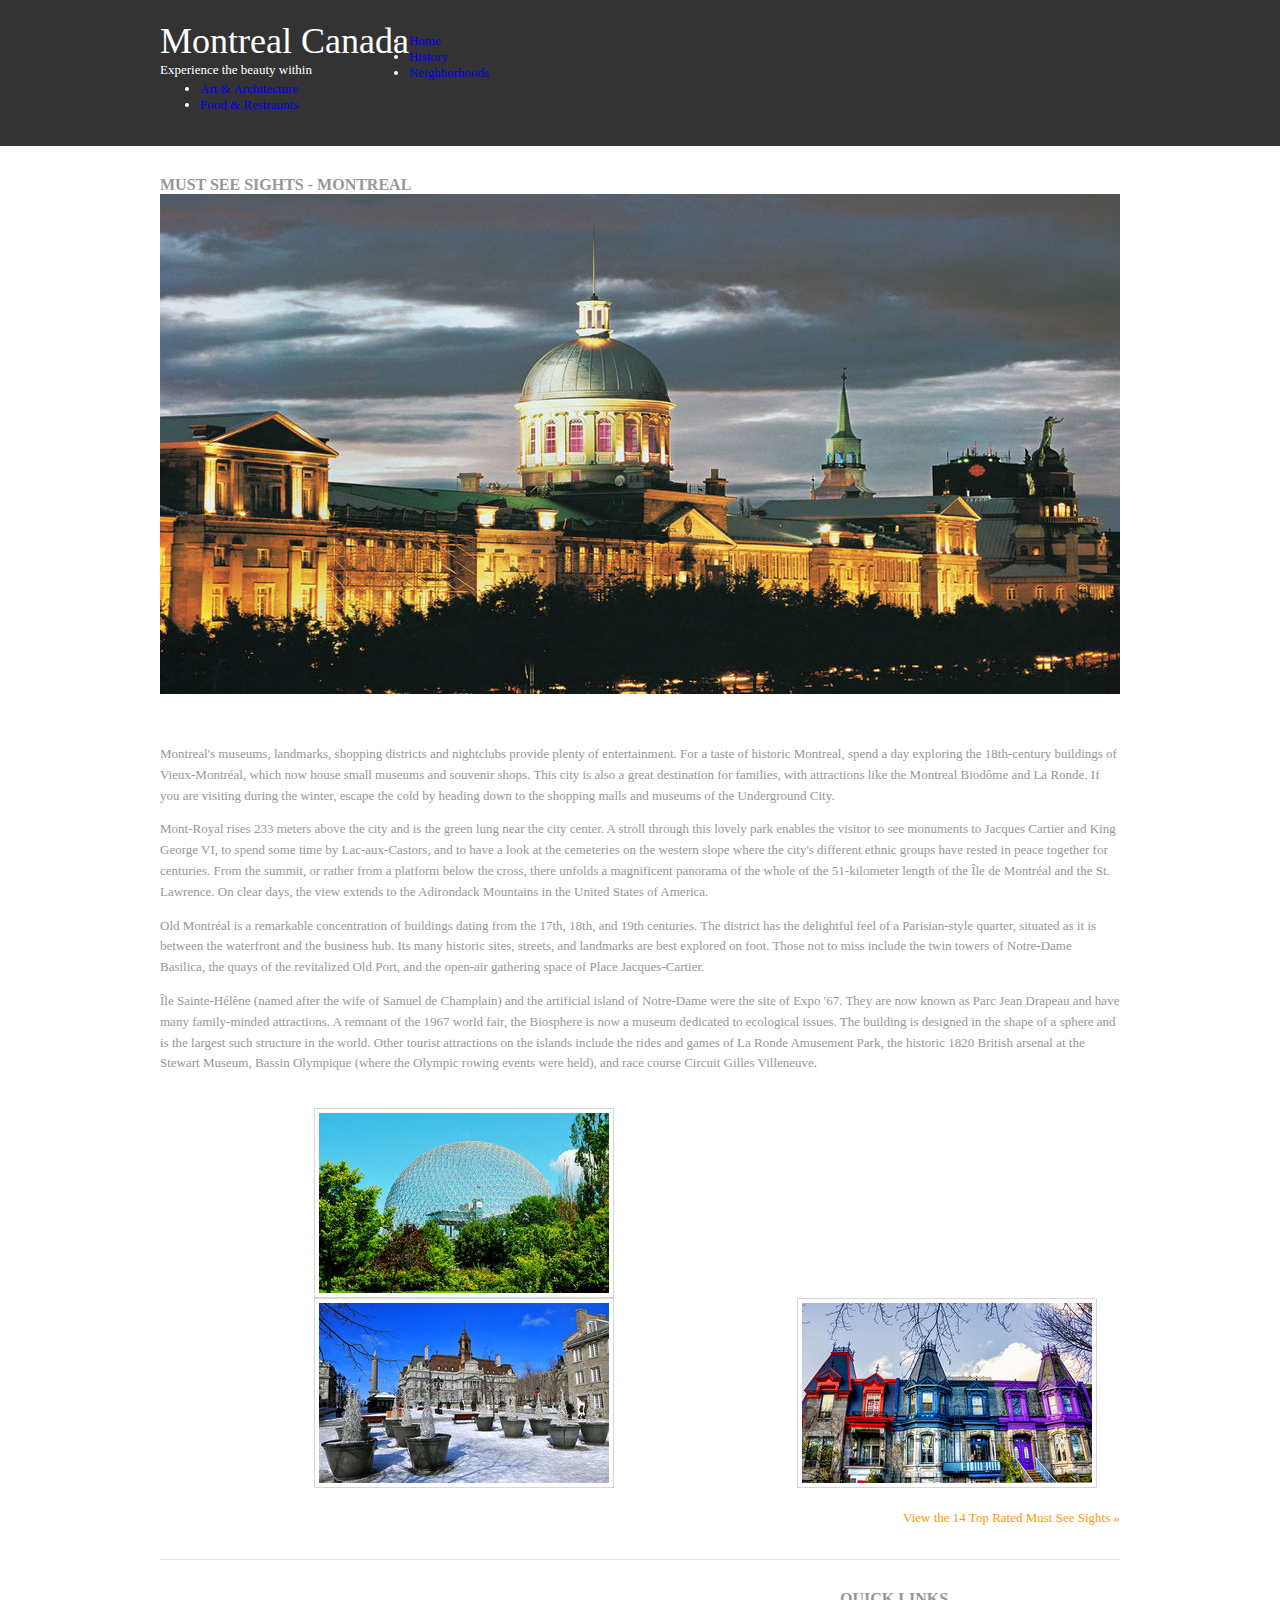
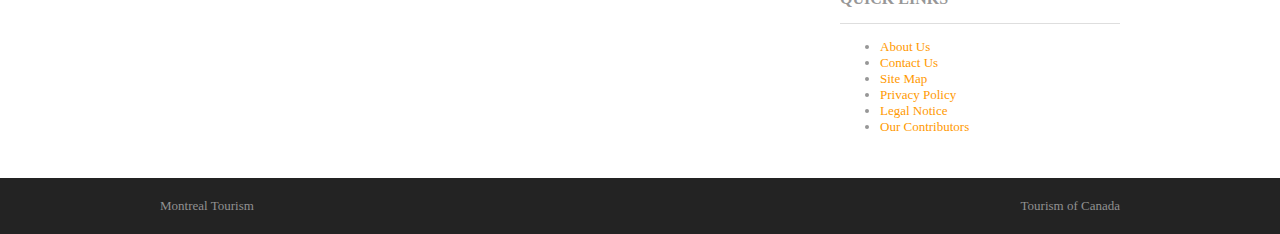
<file: Mustsee.html>
<!DOCTYPE html>
<html xmlns="http://www.w3.org/1999/xhtml">
<head>
<title>Must See Sights</title>
<link rel="stylesheet" href="styles/layout.css" type="text/css">
</head>
<body>
<div class="wrapper row1">
  <!--<img src="/styles/wrapper1.jpg" class="header-bg">-->
  <header id="header" class="clear">
    <div id="hgroup">
      <h1><a>Montreal Canada</a></h1>
      <h2>Experience the beauty within</h2>
    </div>
    <nav>
      <ul>
        <li><a href="index.html">Home</a></li>
        <li><a href="History.html">History</a></li>
        <li><a href="Neighborhoods.html">Neighborhoods</a></li>
        <li><a href="AA.html">Art & Architecture</a></li>
        <li class="last"><a href="Food.html">Food & Restraunts</a></li>
      </ul>
    </nav>
  </header>
</div>


<!-- content -->
<div class="wrapper row2">
  <div id="container" class="clear">
    <h1>Must See Sights - Montreal</h1>
    <!-- Slider -->
    <section id="slider"><a href="#"><img src="./styles/Mss1.jpg" alt=""></a></section>
    <!-- main content -->
    <div id="homepage">
      <!-- services area -->
    <p>Montreal's museums, landmarks, shopping districts and nightclubs provide plenty of entertainment. For a taste of historic Montreal, spend a day exploring the 18th-century buildings of Vieux-Montréal, which now house small museums and souvenir shops. This city is also a great destination for families, with attractions like the Montreal Biodôme and La Ronde. If you are visiting during the winter, escape the cold by heading down to the shopping malls and museums of the Underground City.</p>
<p>Mont-Royal rises 233 meters above the city and is the green lung near the city center. A stroll through this lovely park enables the visitor to see monuments to Jacques Cartier and King George VI, to spend some time by Lac-aux-Castors, and to have a look at the cemeteries on the western slope where the city's different ethnic groups have rested in peace together for centuries. From the summit, or rather from a platform below the cross, there unfolds a magnificent panorama of the whole of the 51-kilometer length of the Île de Montréal and the St. Lawrence. On clear days, the view extends to the Adirondack Mountains in the United States of America.</p>
<p>Old Montréal is a remarkable concentration of buildings dating from the 17th, 18th, and 19th centuries. The district has the delightful feel of a Parisian-style quarter, situated as it is between the waterfront and the business hub. Its many historic sites, streets, and landmarks are best explored on foot. Those not to miss include the twin towers of Notre-Dame Basilica, the quays of the revitalized Old Port, and the open-air gathering space of Place Jacques-Cartier.</p>
<p>Île Sainte-Hélène (named after the wife of Samuel de Champlain) and the artificial island of Notre-Dame were the site of Expo '67. They are now known as Parc Jean Drapeau and have many family-minded attractions. A remnant of the 1967 world fair, the Biosphere is now a museum dedicated to ecological issues. The building is designed in the shape of a sphere and is the largest such structure in the world. Other tourist attractions on the islands include the rides and games of La Ronde Amusement Park, the historic 1820 British arsenal at the Stewart Museum, Bassin Olympique (where the Olympic rowing events were held), and race course Circuit Gilles Villeneuve.</p>
<br>
      
      <!-- / services area -->
      <!-- ########################################################################################## -->
      <!-- ########################################################################################## -->
      <!-- ########################################################################################## -->
      <!-- ########################################################################################## -->
      <!-- / latest work -->
      <section id="latest">
        <article>
          <figure>
            <ul class="clear">
              <div id="hover1">
                <li class="one_third"><a href="#"><img src="./styles/Mss2.jpg" width="290" height="180" alt="" class="hover"></a></li>
                <p class = "text"> Parc Jean Drapeau</p>
              </div>
              
              <div id="hover2">
                <li class="one_third"><a href="#"><img src="./styles/Mss3.jpg" width="290" height="180" alt="" class="hover"></a></li>
                <p class = "text"> Places Jacques-Cartier</p>
              </div>
              <div id="hover3">
              <li class="one_third lastbox"><a href="#"><img src="./styles/Mss4.jpg" width="290" height="180" alt="" class="hover"></a></li>
              <p class = "text"> Square Saint-Louis</p>
            </div>
            </ul>
            <figcaption><a href="http://www.planetware.com/tourist-attractions-/montreal-cdn-qu-qum.htm">View the 14 Top Rated Must See Sights  &raquo;</a></figcaption>
          </figure>
        </article>
      </section>
      <!-- / latest work -->
    </div>
    <!-- main content -->
    
    <!-- right column -->
    <div id="right_column">
      <h2 class="title">Quick Links</h2>
      <nav>
        <ul>
          <li><a href="#">About Us</a></li>
          <li><a href="#">Contact Us</a></li>
          <li><a href="#">Site Map</a></li>
          <li><a href="#">Privacy Policy</a></li>
          <li><a href="#">Legal Notice</a></li>
          <li class="last"><a href="#">Our Contributors</a></li>
        </ul>
      </nav>
      <!-- /nav -->
    </div>
    <!-- / content body -->
  </div>
</div>
<!-- Footer -->
<div class="wrapper row3">
  <footer id="footer" class="clear">
    <p class="fl_left">Montreal Tourism<a href="#"></a></p>
    <p class="fl_right">Tourism of Canada</p>
  </footer>
</div>
</body>
</html>
</file>
<file: styles/layout.css>
html{overflow-y:scroll;} 
/* Lokireddy Rasmitha
       Jadrn032
       project 1 fall 2017 */

body{margin:0; padding:0; font-size:13px; font-family:Georgia, "Times New Roman", Times, serif; color:#919191; background-color:#232323;}

.clear:after{content:"."; display:block; height:0; clear:both; visibility:hidden; line-height:0;}
.clear{display:block; clear:both;}
html[xmlns] .clear{display:block;}
* html .clear{height:1%;}

a{outline:none; text-decoration:none;}

code{font-weight:normal; font-style:normal; font-family:Georgia, "Times New Roman", Times, serif;}

.fl_left{float:left;}
.fl_right{float:right;}

img{margin:0; padding:0; border:none; line-height:normal; vertical-align:middle;}
.imgholder, .imgl, .imgr{padding:4px; border:1px solid #D6D6D6; text-align:center;}
.imgl{float:left; margin:0 15px 15px 0; clear:left;}
.imgr{float:right; margin:0 0 15px 15px; clear:right;}

/*----------------------------------------------HTML 5 Overrides-------------------------------------*/

address, article, aside, figcaption, figure, footer, header, nav, section{display:block; margin:0; padding:0;}

q{display:block; padding:0 10px 8px 10px; color:#979797; background-color:#ECECEC; font-style:italic; line-height:normal;}
q:before{content:'� '; font-size:26px;}
q:after{content:' �'; font-size:26px; line-height:0;}

/* ----------------------------------------------Wrapper-------------------------------------*/

div.wrapper{display:block; width:100%; margin:0; padding:0; text-align:left;}
.header-bg{width:100%; height:280px; position: absolute;}
.row1, #container .row1 a{position: relative; color: white; background-color:#333333;}
.row2{color:#979797; background-color:#FFFFFF;}
.row2 a{color:#FF9900; background-color:#FFFFFF;}
.row3, .row3 a{color:#919191; background-color:#232323;}
.h1 { color: #FFFFFF; }
.h2 { color: #FFFFFF; }
.npara{font-size: 16px;}
.events{float: left;}
.pos{position: absolute;}

/*----------------------------------------------Generalise-------------------------------------*/

#header, #container, #footer{display:block; width:960px; margin:0 auto;}

.nav ul{margin:0; padding:0; list-style:none; position: relative;}

h1, h2, h3, h4, h5, h6{margin:0; padding:0; font-size:16px; font-weight:bold; font-style:normal; line-height:normal; text-transform:uppercase;}

address{font-style:normal;}

blockquote, q{display:block; padding:8px 10px; color:#979797; background-color:#ECECEC; font-style:italic; line-height:normal;}
blockquote:before, q:before{content:'� '; font-size:26px;}
blockquote:after, q:after{content:' �'; font-size:26px; line-height:0;}

form, fieldset, legend{margin:0; padding:0; border:none;}
legend{display:none;}
input, textarea, select{font-size:12px; font-family:Georgia,"Times New Roman",Times,serif;}

.one_quarter, .two_quarter, .three_quarter, .four_quarter{display:block; float:left; margin:0 20px 0 0;}
.one_quarter{width:225px;}
.two_quarter{width:470px;}
.three_quarter{width:715px;}
.four_quarter{width:960px; float:none; margin-right:0; clear:both;}

.one_third, .two_third, .three_third{display:block; float:left; margin:0 30px 0 0;}
.one_third{padding-left:16%;width:300px;}
.one_third1{padding-left:60%;width:300px;}
.one_third2{padding-left:85%;width: 300px;}
.two_third{width:630px;}
.three_third{width:960px; float:none; margin-right:0; clear:both;}

.lastbox{margin-right:0;}
#hover1 .text {
position:absolute;
padding-left: 20%;

visibility:hidden;
}

#hover1:hover .text {
visibility:visible;
color: white;
}
#hover2 .text {
position:absolute;
padding-left: 64%;

visibility:hidden;
}

#hover2:hover .text {
visibility:visible;
color: white;
}
#hover3 .text {
position:absolute;
padding-left: 51%;

visibility:hidden;
}

#hover3:hover .text {
visibility:visible;
color: white;
}

/*----------------------------------------------Header-------------------------------------*/

#header{padding:20px 0;}

#header #hgroup{float:left; margin:0 0 0px 0; color: white;}
#header #hgroup h1, #header #hgroup h2{font-weight:normal; text-transform:none;}
#header #hgroup h1{font-size:36px;}
#header #hgroup h2{font-size:13px;}

#header .nav{display:block; float:right; margin:10px 0 0 0; padding:20px 0; color:#C0BAB6; background-color:#232323; position: relative;}
#header .nav ul{padding:0 20px;}
#header .nav li{display:inline; margin-right:25px; text-transform:uppercase;}
#header .nav li.last{margin-right:0;}
#header .nav li a{color:#C0BAB6; background-color:#232323;}
#header .nav li a:hover{color:#FF9900; background-color:#232323;}

/*----------------------------------------------Content Area-------------------------------------*/

#container{padding:30px 0;}
#container section{display:block; width:100%; margin:0 0 30px 0; padding:0;}
#container .last{margin:0;}
#container .more{text-align:right;}

/* ------Slider-----*/

#container #slider{margin-bottom:50px;}
#container #slider1{margin-bottom:50px;}
/* ------Table-------*/
table {
	background: #f5f5f5;
	border-collapse: separate;
	box-shadow: inset 0 1px 0 #fff;
	font-size: 12px;
	line-height: 24px;
	margin: 30px auto;
	text-align: left;
	width: 800px;
}	

th {
	background: url(), linear-gradient(#777, #444);
	border-left: 1px solid #555;
	border-right: 1px solid #777;
	border-top: 1px solid #555;
	border-bottom: 1px solid #333;
	box-shadow: inset 0 1px 0 #999;
	color: #fff;
  font-weight: bold;
	padding: 10px 15px;
	position: relative;
	text-shadow: 0 1px 0 #000;	
}

td {
	border-right: 1px solid #fff;
	border-left: 1px solid #e8e8e8;
	border-top: 1px solid #fff;
	border-bottom: 1px solid #e8e8e8;
	padding: 10px 15px;
	position: relative;
	transition: all 300ms;
}




/* ------Homepage-----*/

#container #homepage{display:block; width:100%; line-height:1.6em;}

#container #homepage #services{padding:0 0 30px 0; border-bottom:1px solid #DEDEDE;}
#container #homepage #services article{}
#container #homepage #services figure{display:inline; float:left;}
#container #homepage #services strong{float:left; margin:8px 0 0 10px; padding:0; font-size:14px; font-weight:bold; text-transform:uppercase;}
#container #homepage #services p{display:block; margin:0; padding:5px 0 0 0; clear:both; line-height:1.6em;}

#container #homepage #services1{padding:0 0 30px 0; border-bottom:1px solid #DEDEDE;}
#container #homepage #services1 article{}
#container #homepage #services1 figure{display:inline; float:left;}
#container #homepage #services1 strong{float:left; margin:8px 0 0 10px; padding:0; font-size:14px; font-weight:bold; text-transform:uppercase;}
#container #homepage #services1 p{display:block; margin:0; padding:5px 0 0 0; clear:both; line-height:1.6em;}

#container #homepage #latest{padding:0 0 30px 0; border-bottom:1px solid #DEDEDE;}
#container #homepage #latest article{}
#container #homepage #latest article figure{}
#container #homepage #latest article figure ul{margin:0; padding:0; list-style:none;}
#container #homepage #latest article figure ul li{}
#container #homepage #latest article figure ul li img{padding:4px; border:1px solid #D6D6D6;}
#container #homepage #latest article figure figcaption{display:block; width:100%; margin-top:20px; text-align:right;}

/* ------Main Content-----*/

#container #content{float:left; width:630px; line-height:1.6em;}

#container #content #posts{}
#container #content #posts ul{margin:0; padding:0; list-style:none;}
#container #content #posts ul li{display:block; width:100%; margin-bottom:30px;}
#container #content #posts ul li.last{ margin-bottom:0;}
#container #content #posts ul li article{}
#container #content #posts ul li article figure{}
#container #content #posts ul li article figure img{float:left; width:180px; height:150px; margin:0; padding:4px; border:1px solid #D6D6D6;}
#container #content #posts ul li article figure figcaption{display:block; float:right; width:410px;}
#container #content #posts ul li article figure h2{font-size:14px;}
#container #content #posts ul li article figure footer{}

/* ------Right Column-----*/

#container #right_column{float:right; width:280px;}
#container #right_column h2.title{margin-bottom:15px; padding-bottom:15px; border-bottom:1px solid #DEDEDE;}

#container #right_column .nav{display:block; width:100%;}
#container #right_column .nav ul{margin:0; padding:0; list-style:none;}
#container #right_column .nav li{margin:0 0 3px 0; padding:0;}
#container #right_column .nav li.last{margin-bottom:0;}
#container #right_column .nav a{display:block; margin:0; padding:5px 10px 5px 20px; color:#666666; background:url("../images/orange_file.gif") no-repeat 10px center #FFFFFF; text-decoration:none; border-bottom:1px dotted #666666;}
#container #right_column .nav a:hover{color:#FF9900; background-color:#FFFFFF;}

/*----------------------------------------------Footer-------------------------------------*/

#footer{padding:20px 0;}
#footer p{margin:0; padding:0;}
</file>
